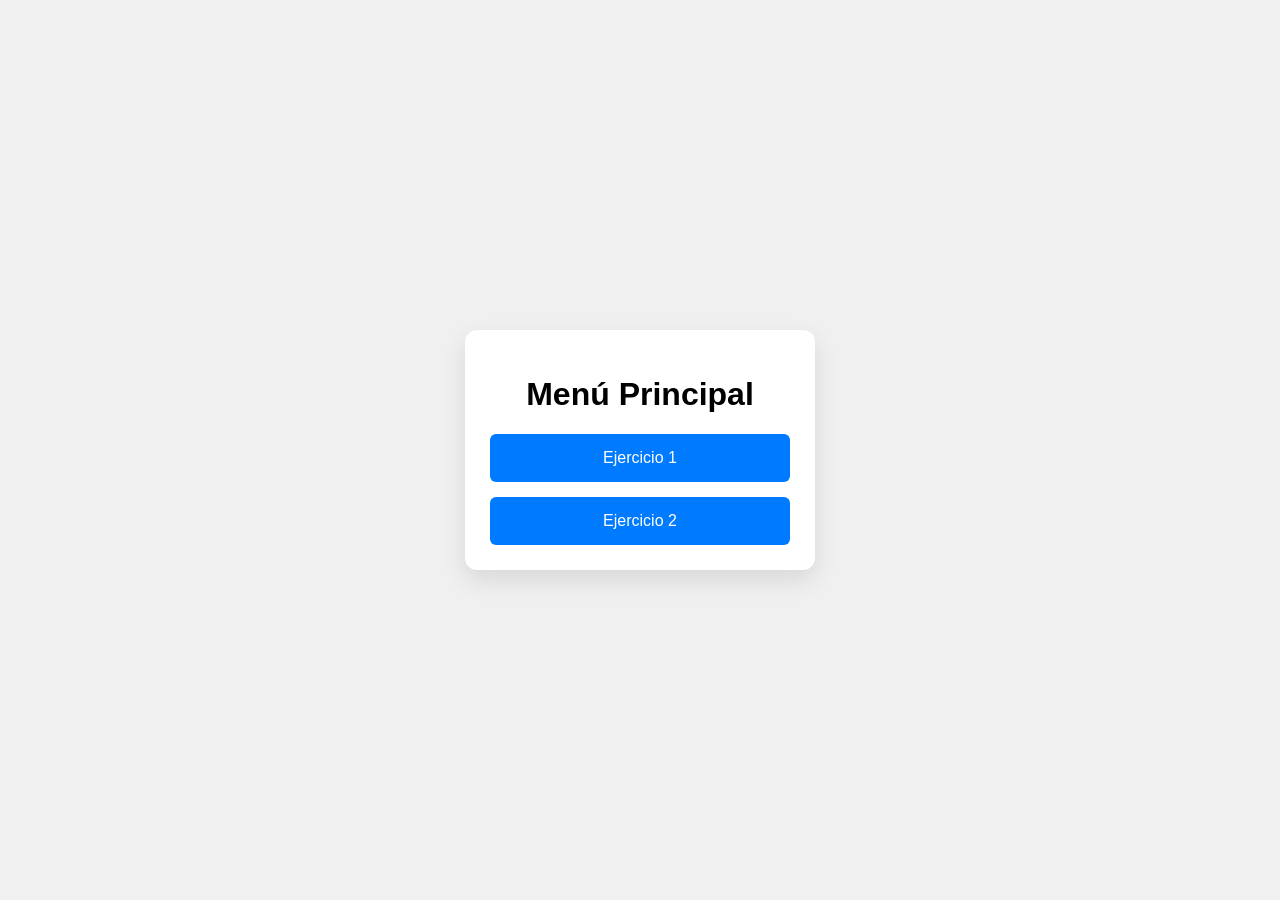
<file: templates/index.html>
<!DOCTYPE html>
<html lang="es">
<head>
    <meta charset="UTF-8">
    <title>Menú Principal</title>
    <link rel="stylesheet" href="/static/css/estilos.css">
</head>
<body>
    <div class="contenedor">
        <h1>Menú Principal</h1>
        <div class="botones-menu">
            <a href="/ejercicio1" class="boton">Ejercicio 1</a>
            
            <a href="/ejercicio2" class="boton">Ejercicio 2</a>
        </div>
    </div>
</body>
</html>
</file>
<file: static/css/estilos.css>
body {
    font-family: Arial, sans-serif;
    background-color: #f0f0f0;
    display: flex;
    justify-content: center;
    align-items: center;
    height: 100vh;
    margin: 0;
}

.contenedor, .contenedor-formulario {
    background-color: white;
    padding: 25px;
    border-radius: 12px;
    box-shadow: 0 10px 25px rgba(0,0,0,0.1);
    width: 350px;
    box-sizing: border-box; 
    text-align: center;
}

input[type="text"], input[type="number"] {
    width: 100%;
    padding: 8px;
    margin: 8px 0 16px 0;
    display: inline-block;
    border: 1px solid #ccc;
    border-radius: 4px;
    box-sizing: border-box;
}

.boton, button {
    background-color: #007bff;
    color: white;
    padding: 15px;
    margin-bottom: 15px; 
    border: none;
    border-radius: 6px;
    cursor: pointer;
    
    display: block; 
    width: 100%; 
    
    box-sizing: border-box; 
    
    font-size: 16px;
    text-decoration: none;
    transition: background 0.3s ease;
}

button:hover, .boton:hover {
    background-color: #0056b3;
}

.resultado {
    margin-top: 20px;
    font-weight: bold;
}

.boton:last-child {
    margin-bottom: 0; /* Quitamos el margen al último botón */
}
</file>
